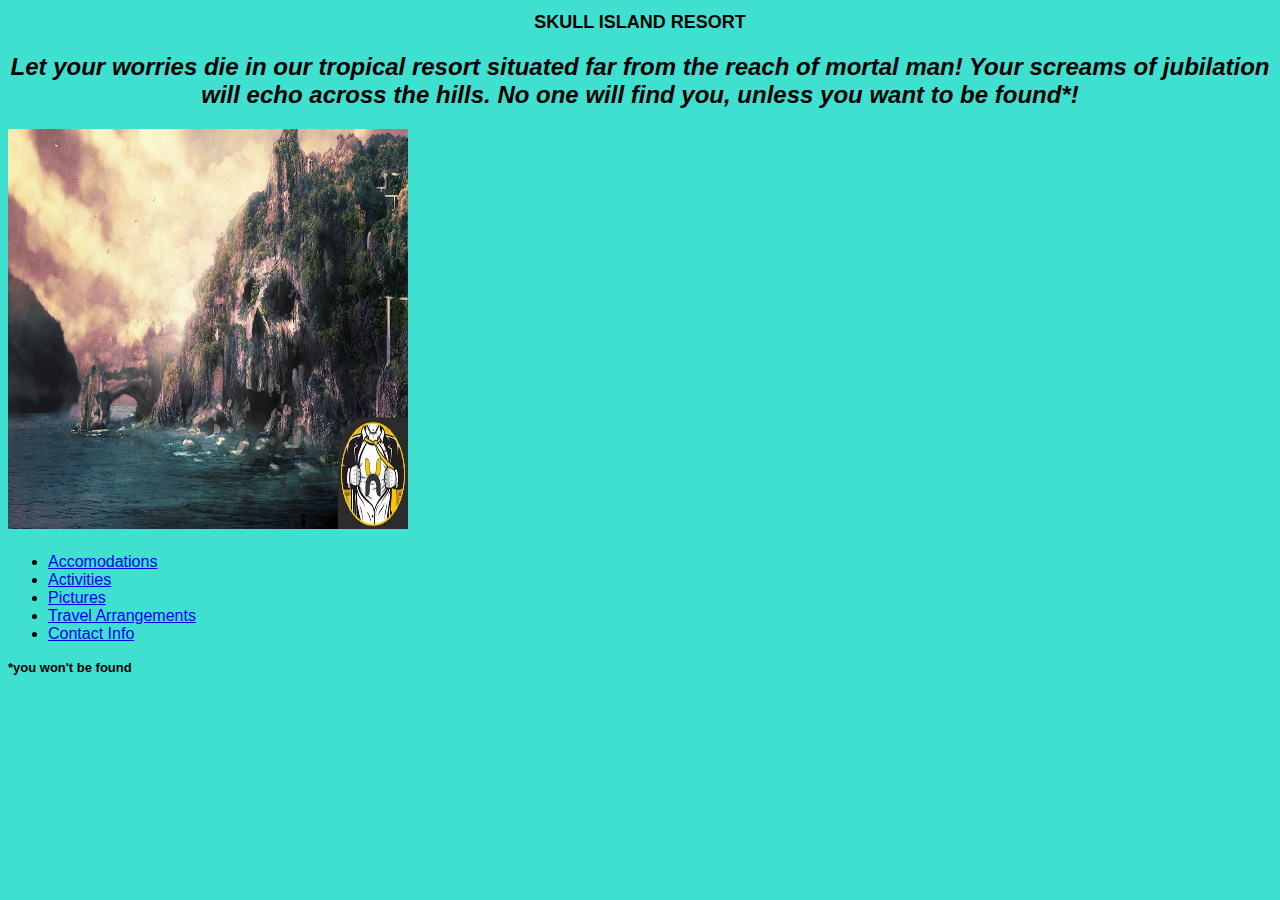
<file: index.html>
<!DOCTYPE html>
<html lang="en-US">
<head>
  <link href="CSS/resort.css" rel="stylesheet" type="text/css">
  <title>  Skull Island Resort </title>
</head>

<body>
  <h1>
    <strong>SKULL ISLAND RESORT</strong>
  </h1>
  <h2>Let your worries die in our tropical resort situated far from
    the reach of mortal man! Your screams of jubilation will echo across
    the hills. No one will find you, unless you want to be found*!
  </h2>
  <h3>
    <img src="resortisland.jpeg" width="400" height="400" alt="A photo of Skull Island (fictional)">
  </h3>
  <p>
    <ul>
      <li>
        <a href="accomodations.html">
        Accomodations
        </a>
      </li>
      <li>
        <a href="activities.html">
          Activities
        </a>
      </li>
      <li>
        <a href="pictures.html">
          Pictures
        </a>
      </li>
      <li>
        <a href="travelarrangements.html">
          Travel Arrangements
        </a>
      </li>
      <li>
        <a href="contactinfo.html">
          Contact Info
        </a>
      </li>
    </ul>
    <h4>*you won't be found</h4>
  </p>
</body>
</file>
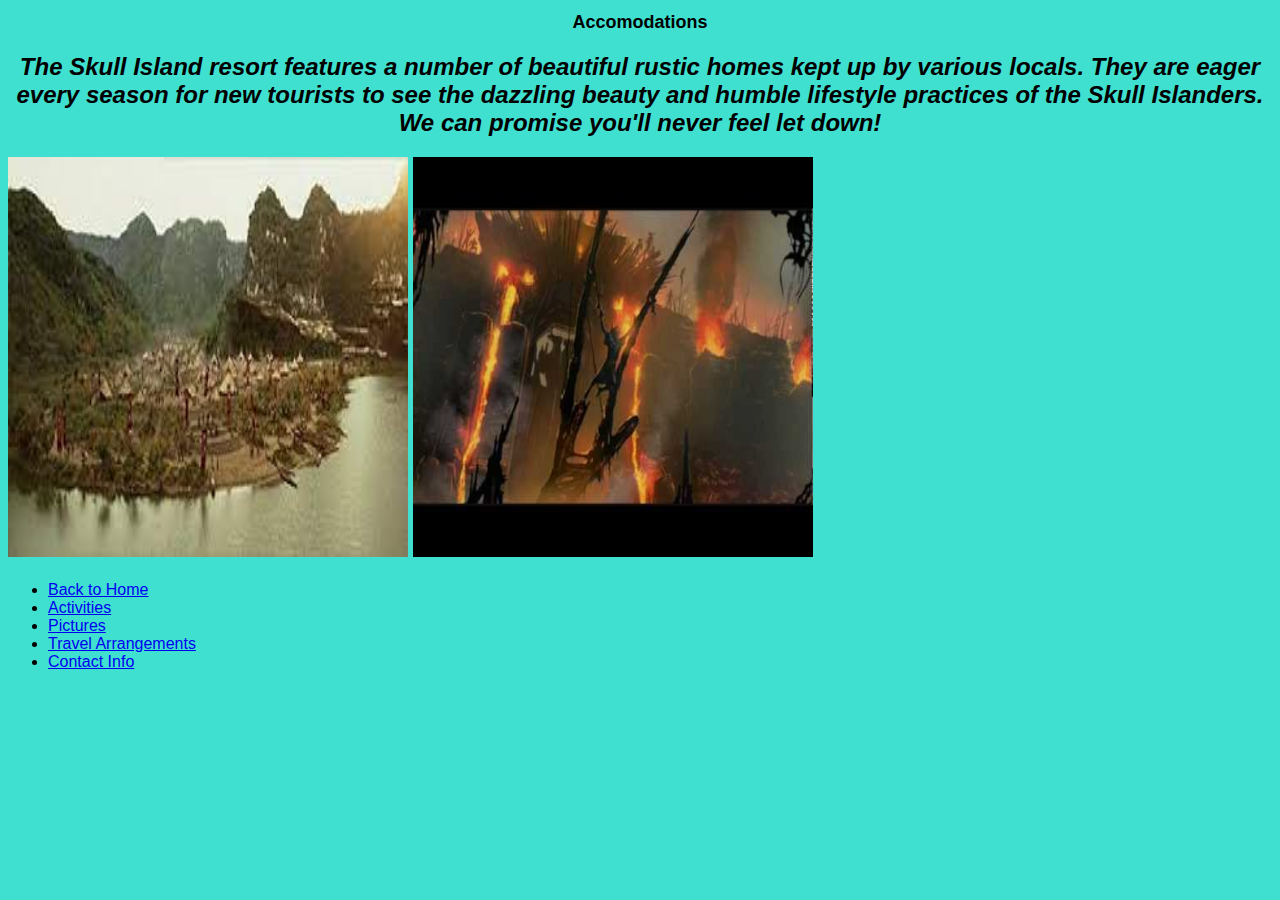
<file: accomodations.html>
<!DOCTYPE html>
<html lang="en-US">
<head>
  <link href="CSS/resort.css" rel="stylesheet" type="text/css">
  <title> Skull Island Accomodations </title>
  </head>
  <body>
    <h1>
      Accomodations
    </h1>
    <h2>
      The Skull Island resort features a number of beautiful rustic homes 
      kept up by various locals. They are eager every season for new tourists 
      to see the dazzling beauty and humble lifestyle practices of the Skull Islanders.
      We can promise you'll never feel let down!
    </h2>
    <h3>
      <img src="accomodations.jpeg" width="400" height="400" alt="pic of village">
      <img src="accomodations2.jpeg" width="400" height="400" alt ="pic of Kong sacrifice">
    </h3>
    <p>
      <ul>
        <li>
          <a href="index.html">
          Back to Home
          </a>
        </li>
        <li>
          <a href="activities.html">
            Activities
          </a>
        </li>
        <li>
          <a href="pictures.html">
            Pictures
          </a>
        </li>
        <li>
          <a href="travelarrangements.html">
            Travel Arrangements
          </a>
        </li>
        <li>
          <a href="contactinfo.html">
            Contact Info
          </a>
        </li>
      </ul>
  </body>
</file>
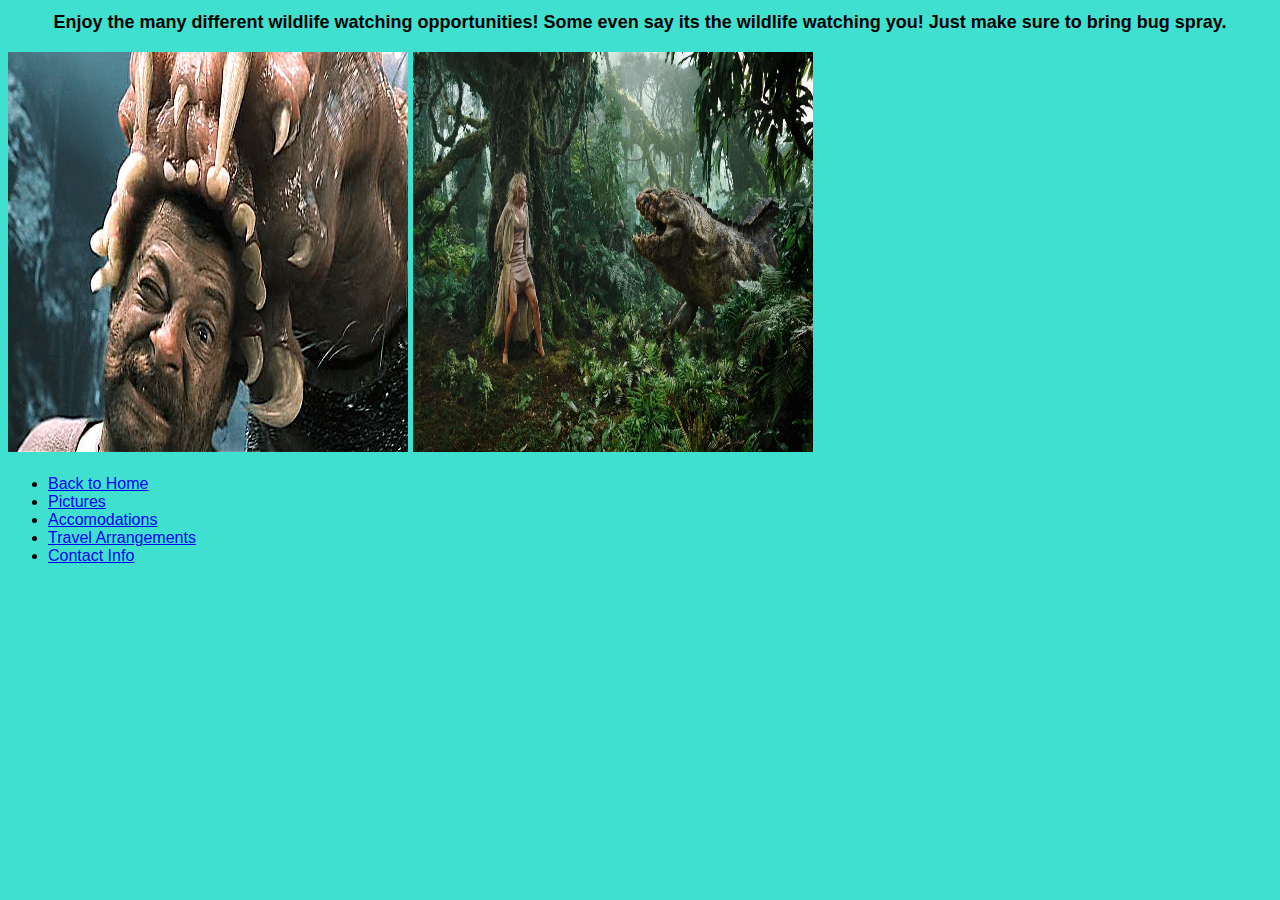
<file: activities.html>
<!DOCTYPE html>
<html lang="en-US">
<head>
  <link href="CSS/resort.css" rel="stylesheet" type="text/css">
  <title> Skull Island: So Busy! </title>
  </head>
  <body>
    <h1>
      Enjoy the many different wildlife watching opportunities! Some even say its the wildlife watching you! Just make sure to bring bug spray.
    </h1>
    <h3>
      <img src="activities.jpeg" width="400" height="400" alt="pic of danger">
      <img src="activities2.jpeg" width="400" height="400" alt ="fictional pics">
    </h3>
    <p>
      <ul>
        <li>
          <a href="index.html">
          Back to Home
          </a>
        </li>
        <li>
          <a href="pictures.html">
            Pictures
          </a>
        </li>
        <li>
          <a href="accomodations.html">
            Accomodations
          </a>
        </li>
        <li>
          <a href="travelarrangements.html">
            Travel Arrangements
          </a>
        </li>
        <li>
          <a href="contactinfo.html">
            Contact Info
          </a>
        </li>
      </ul>
  </body>
</file>
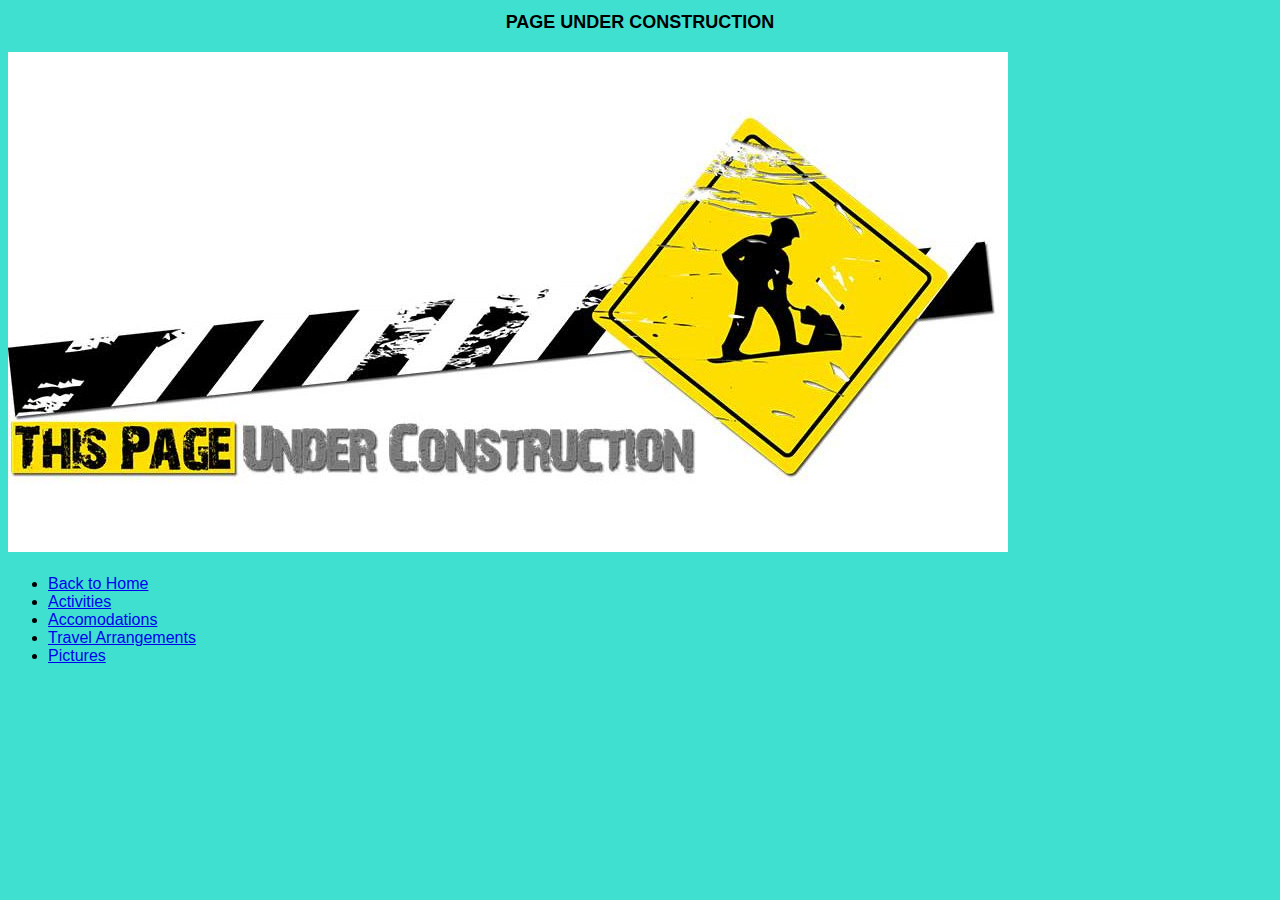
<file: contactinfo.html>
<!DOCTYPE html>
<html lang="en-US">
<head>
  <link href="CSS/resort.css" rel="stylesheet" type="text/css">
  <title> Skull Island Contact Info </title>
  </head>
  <body>
    <h1>
      PAGE UNDER CONSTRUCTION
    </h1>
    <h3>
      <img src="contactinfo.jpeg"  alt="pic of construction">
      
    </h3>
    <p>
      <ul>
        <li>
          <a href="index.html">
          Back to Home
          </a>
        </li>
        <li>
          <a href="activities.html">
            Activities
          </a>
        </li>
        <li>
          <a href="accomodations.html">
            Accomodations
          </a>
        </li>
        <li>
          <a href="travelarrangements.html">
            Travel Arrangements
          </a>
        </li>
        <li>
          <a href="pictures.html">
            Pictures
          </a>
        </li>
      </ul>
  </body>
</file>
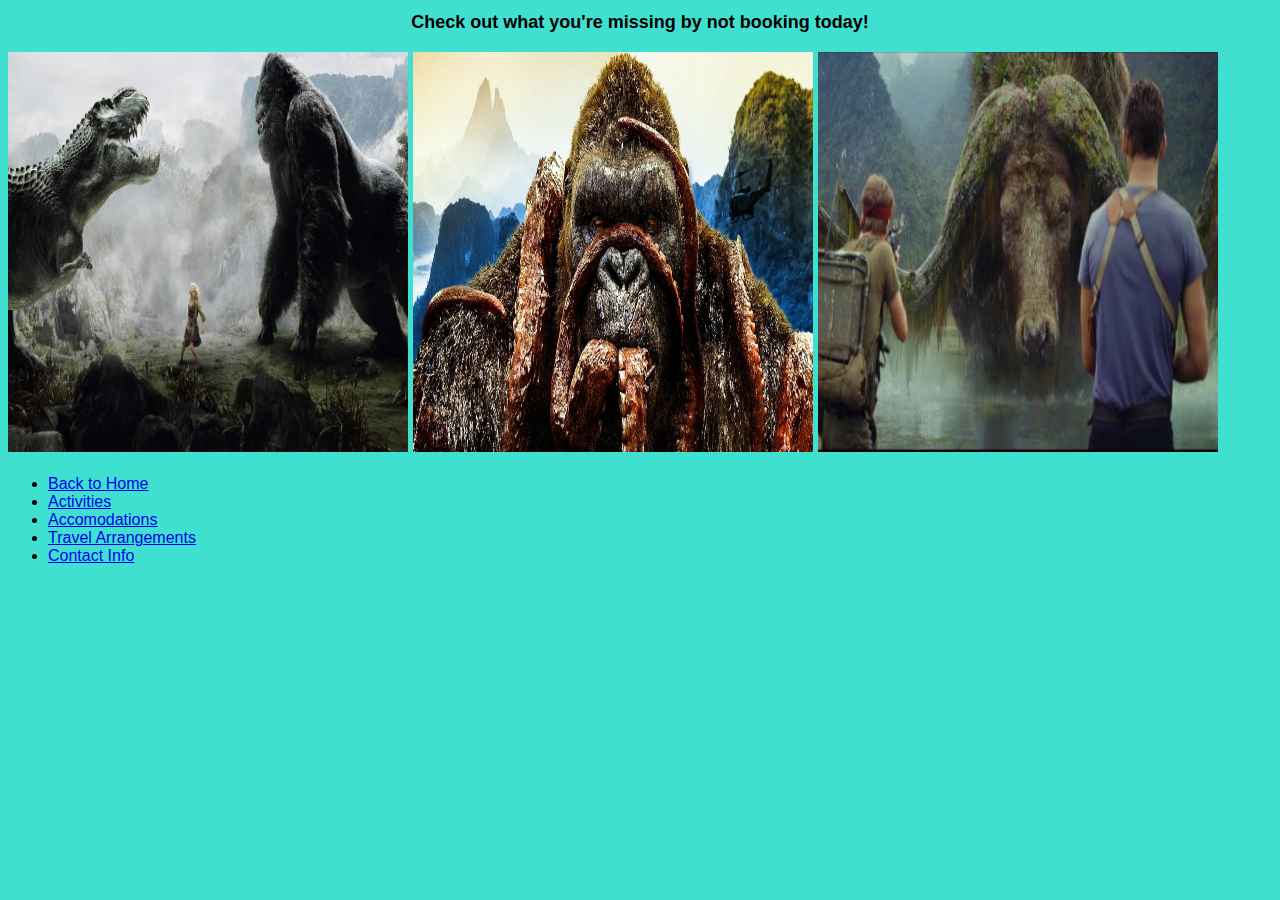
<file: pictures.html>
<!DOCTYPE html>
<html lang="en-US">
<head>
  <link href="CSS/resort.css" rel="stylesheet" type="text/css">
  <title> Skull Island Funtimes </title>
  </head>
  <body>
    <h1>
      Check out what you're missing by not booking today!
    </h1>
    <h3>
      <img src="picture1.jpeg" width="400" height="400" alt="pic of danger">
      <img src="pictures2.jpeg" width="400" height="400" alt ="fictional pics">
      <img src="pictures3.jpeg" width="400" height="400" alt ="big buffalo">
    </h3>
    <p>
      <ul>
        <li>
          <a href="index.html">
          Back to Home
          </a>
        </li>
        <li>
          <a href="activities.html">
            Activities
          </a>
        </li>
        <li>
          <a href="accomodations.html">
            Accomodations
          </a>
        </li>
        <li>
          <a href="travelarrangements.html">
            Travel Arrangements
          </a>
        </li>
        <li>
          <a href="contactinfo.html">
            Contact Info
          </a>
        </li>
      </ul>
  </body>
</file>
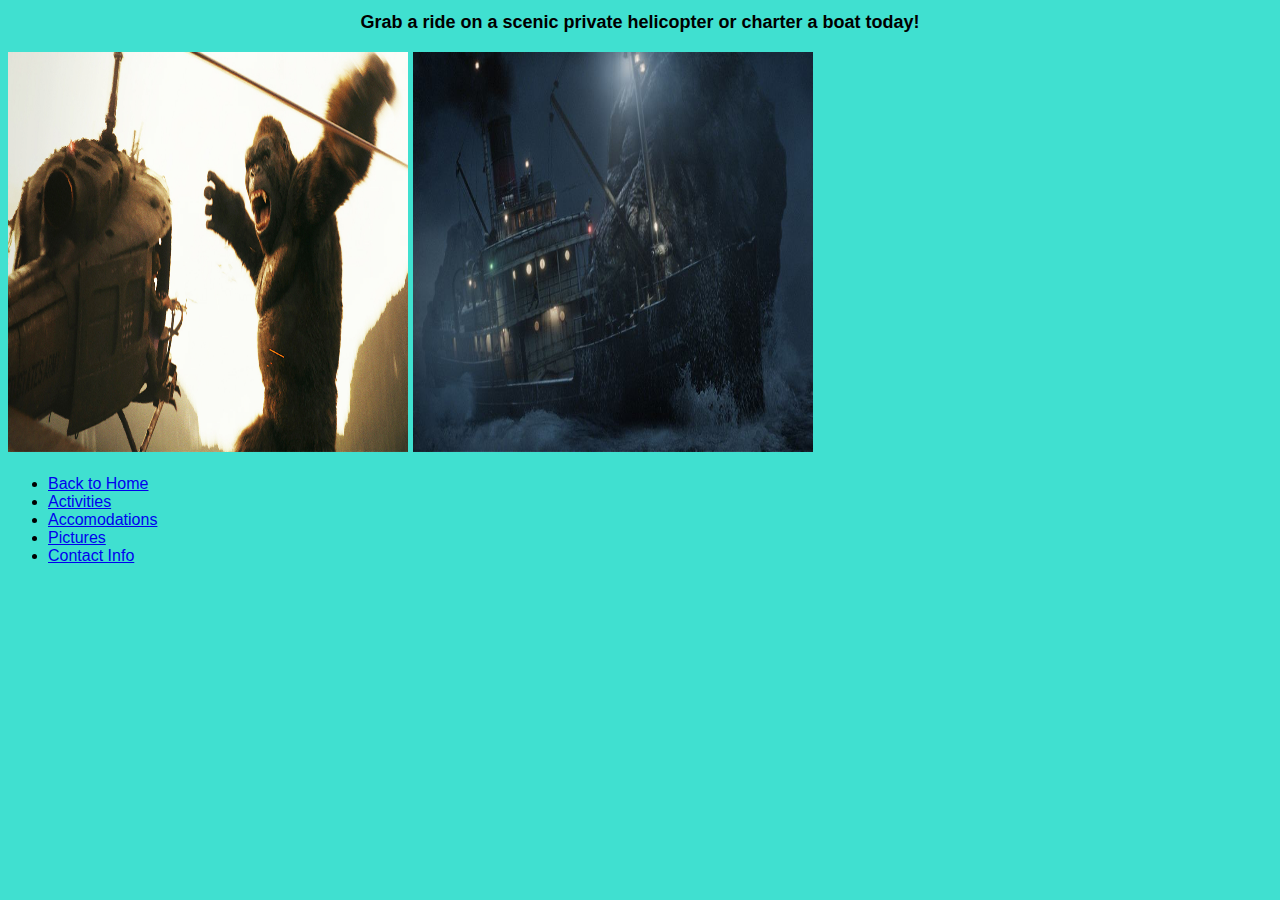
<file: travelarrangements.html>
<!DOCTYPE html>
<html lang="en-US">
<head>
  <link href="CSS/resort.css" rel="stylesheet" type="text/css">
  <title> Skull Island: How to Get Here </title>
  </head>
  <body>
    <h1>
      Grab a ride on a scenic private helicopter or charter a boat today!
    </h1>
    <h3>
      <img src="travelarrangements.jpeg" width="400" height="400" alt="pic of danger">
      <img src="travelarrangements2.jpeg" width="400" height="400" alt ="fictional pics">
      
    </h3>
    <p>
      <ul>
        <li>
          <a href="index.html">
          Back to Home
          </a>
        </li>
        <li>
          <a href="activities.html">
            Activities
          </a>
        </li>
        <li>
          <a href="accomodations.html">
            Accomodations
          </a>
        </li>
        <li>
          <a href="pictures.html">
            Pictures
          </a>
        </li>
        <li>
          <a href="contactinfo.html">
            Contact Info
          </a>
        </li>
      </ul>
  </body>
</file>
<file: CSS/resort.css>
h1{
  text-align: center;
  font-size: large;
}

h2{
  text-align:center;
  font-style:italic;
}
p{
  
}
body {
  background-color: turquoise;
  font-family: sans-serif;
  text-align: left;
}
h4{
  font-size: small;
}
</file>
